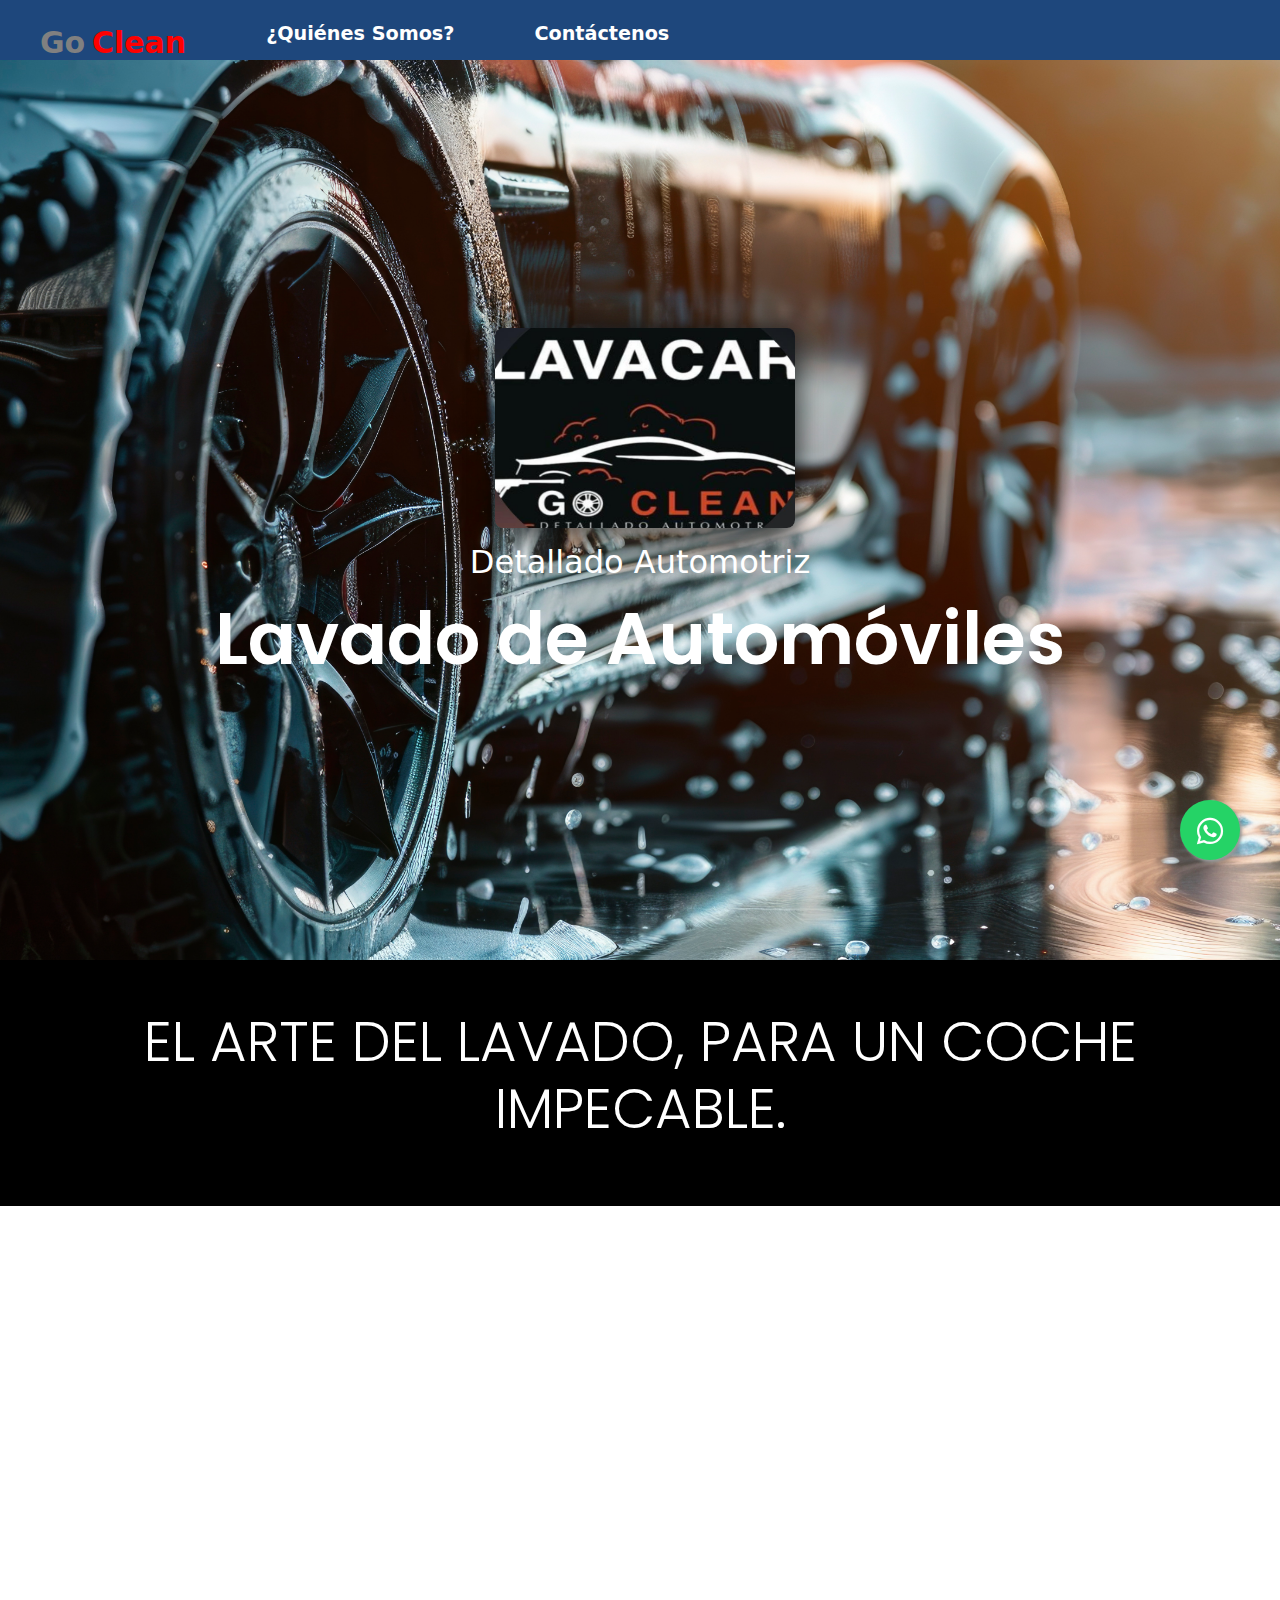
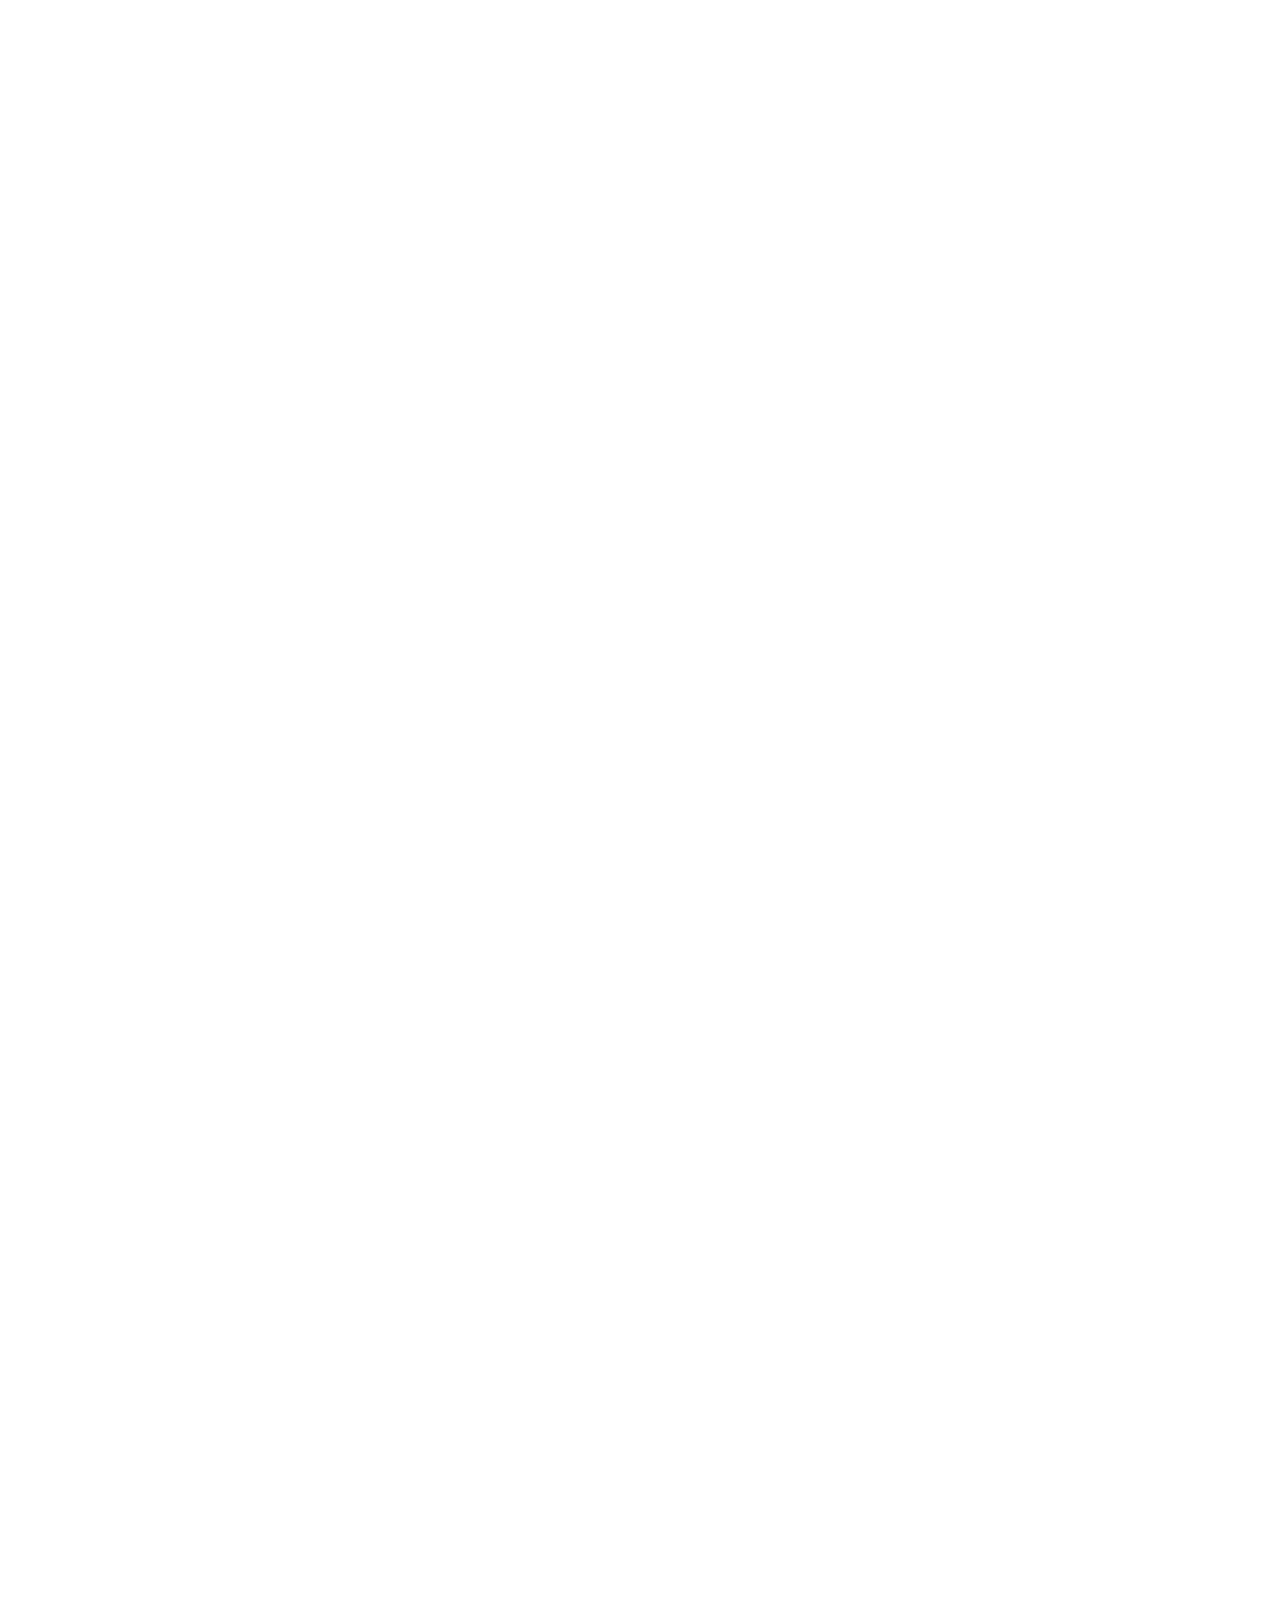
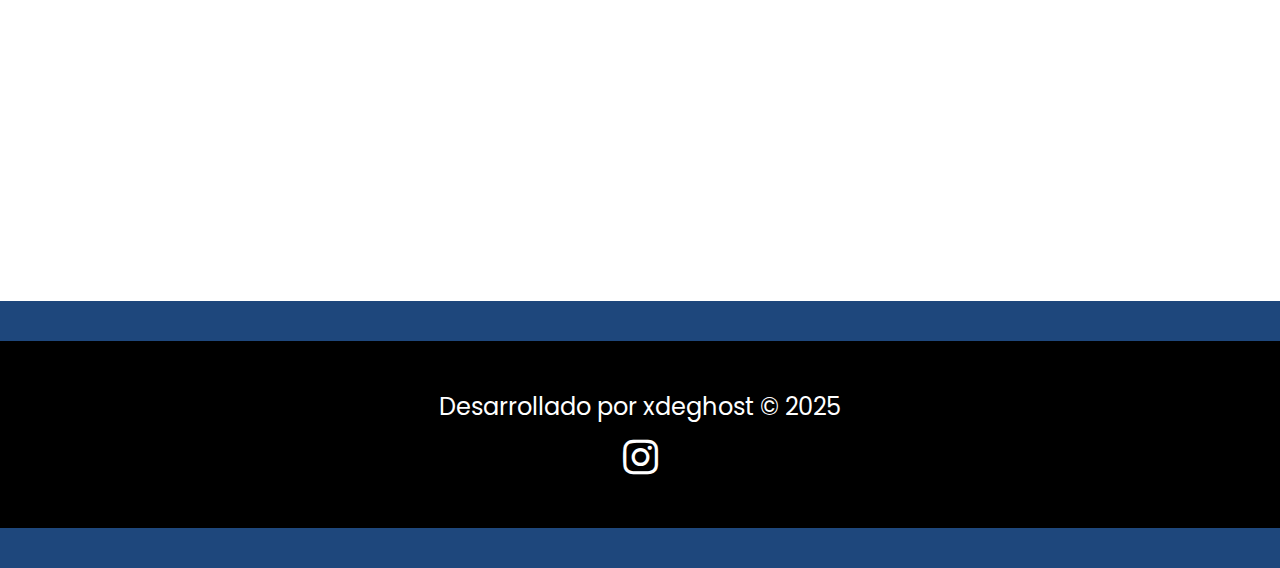
<file: index.html>
<!DOCTYPE html>
<html lang="es">
<head>
    <meta charset="UTF-8">
    <meta name="viewport" content="width=device-width, initial-scale=1, maximum-scale=1, user-scalable=no">
    <meta name="description" content="GoClean">
    <title>GoClean</title>

    <!-- Bootstrap Icons -->
    <link href="https://cdn.jsdelivr.net/npm/bootstrap-icons@1.10.0/font/bootstrap-icons.css" rel="stylesheet">
    <!-- Bootstrap CSS -->
    <link href="https://cdn.jsdelivr.net/npm/bootstrap@5.3.0/dist/css/bootstrap.min.css" rel="stylesheet">
    <!-- Google Fonts - Fira Code -->
    <link href="https://fonts.googleapis.com/css2?family=Fira+Code:wght@400;700&display=swap" rel="stylesheet">
    <!-- Estilos personalizados -->
    <link rel="stylesheet" href="styles.css">
    <link href="https://cdn.jsdelivr.net/npm/bootstrap-icons/font/bootstrap-icons.css" rel="stylesheet">
    <link rel="stylesheet" href="https://cdnjs.cloudflare.com/ajax/libs/font-awesome/5.15.4/css/all.min.css">
    <link rel="stylesheet" href="main.css">
    <link rel="preconnect" href="https://fonts.googleapis.com">
    <link rel="preconnect" href="https://fonts.gstatic.com" crossorigin>
    <link href="https://fonts.googleapis.com/css2?family=Poppins:wght@400;600;700&display=swap" rel="stylesheet">

    <!-- Prevenir desplazamiento horizontal -->
    <style>
        html, body {
            overflow-x: hidden;
            width: 100%;
        }
        * {
            box-sizing: border-box;
        }
        body {
            margin: 0;
            padding: 0;
        }

        /* Estilo para el preloader */
        #preloader {
            position: fixed;
            top: 0;
            left: 0;
            right: 0;
            bottom: 0;
            background-color: rgba(255, 255, 255, 0.9); /* Fondo blanco translúcido */
            display: flex;
            justify-content: center;
            align-items: center;
            z-index: 9999;
            transition: opacity 0.5s ease-out; /* Suaviza la desaparición */
        }

        .spinner {
            border: 8px solid #f3f3f3; /* Color de fondo */
            border-top: 8px solid #3498db; /* Color del spinner */
            border-radius: 50%;
            width: 50px;
            height: 50px;
            animation: spin 1s linear infinite; /* Animación de giro */
        }

        @keyframes spin {
            0% { transform: rotate(0deg); }
            100% { transform: rotate(360deg); }
        }
    </style>
</head>
<body>

    <!-- Preloader (cargador) -->
    <div id="preloader" class="preloader">
        <div class="spinner"></div>
    </div>

    <section class="principal">
        <header class="navbar">
            <nav>
                <ul>
                    <li><a href="#"><span class="go-text">Go</span> <span class="clean-text">Clean</span></a></li>
                    <li><a href="./¿Quiénes Somos/index.html">¿Quiénes Somos? </a></li>
                    <li><a href="contact.html"> Contáctenos </a></li>
                </ul>
            </nav>
        </header>
    </section>

    <!-- Sección Hero -->
    <div class="hero-section">
        <div class="container">
            <div class="d-flex flex-lg-column justify-content-center text-center py-5">
                <p class="text-white fs-0">
                    <img src="logo.jpeg" alt="Logo" class="logo" loading="lazy">
                </p>
                <p class="text-white fs-2 detallado-automotriz">
                    Detallado Automotriz
                </p>
                <p class="poppins-semibold display-2 text-white lavado-automoviles">Lavado de Automóviles</p>
            </div>
        </div>
    </div>

    <!-- Sección de Servicios -->
    <div class="container-fluid poppins-regular">
        <div class="row bg-black text-white py-5" id="servicios">
            <div class="col-md-12 d-flex flex-column justify-content-center align-items-center">
                <p class="text-center display-4 text-uppercase">El arte del lavado, para un coche impecable.</p>
            </div>
        </div>
    </div>

    <!-- Sección de Precios -->
    <div class="container-fluid">
        <div class="row" id="precios">
            <!-- Fila 1: Video primero, luego precio -->
            <div class="col-md-6">
                <video autoplay muted loop class="video-style" loading="lazy">
                    <source src="video/carro1.mp4" type="video/mp4">
                    Tu navegador no soporta este formato de video.
                </video>
            </div>
            <div class="text-white text-center py-5 col-md-6 bg-gradient-black d-flex flex-column justify-content-center align-items-center text-animated">
                <p class="display-4 poppins-regular">Lavado Super Premium</p>
            </div>
        </div>

        <div class="row">
            <!-- Fila 2: Precio primero, luego video -->
            <div class="text-white text-center py-5 col-md-6 bg-gradient-black d-flex flex-column justify-content-center align-items-center text-animated">
                <p class="display-4 poppins-regular">Tratamiento Cerámico</p>
            </div>
            <div class="col-md-6">
                <video autoplay muted loop class="video-style" loading="lazy">
                    <source src="video/carro2.mp4" type="video/mp4">
                    Tu navegador no soporta este formato de video.
                </video>
            </div>
        </div>

        <div class="row">
            <!-- Fila 3: Video primero, luego precio -->
            <div class="col-md-6">
                <video autoplay muted loop class="video-style" loading="lazy">
                    <source src="video/carro3.mp4" type="video/mp4">
                    Tu navegador no soporta este formato de video.
                </video>
            </div>
            <div class="text-white text-center py-5 col-md-6 bg-gradient-black d-flex flex-column justify-content-center align-items-center text-animated">
                <p class="display-4 poppins-regular">Lavado Super Premium</p>
            </div>
        </div>

        <div class="row">
            <!-- Fila 4: Precio primero, luego video -->
            <div class="text-white text-center py-5 col-md-6 bg-gradient-black d-flex flex-column justify-content-center align-items-center text-animated">
                <p class="display-4 poppins-regular">Limpieza de Tapicería</p>
            </div>
            <div class="col-md-6">
                <video autoplay muted loop class="video-style" loading="lazy">
                    <source src="video/carro4.mp4" type="video/mp4">
                    Tu navegador no soporta este formato de video.
                </video>
            </div>
        </div>

        <div class="row">
            <!-- Fila 5: Video primero, luego precio -->
            <div class="col-md-6">
                <video autoplay muted loop class="video-style" loading="lazy">
                    <source src="video/carro5.mp4" type="video/mp4">
                    Tu navegador no soporta este formato de video.
                </video>
            </div>
            <div class="text-white text-center py-5 col-md-6 bg-gradient-black d-flex flex-column justify-content-center align-items-center text-animated">
                <p class="display-4 poppins-regular">Entre Otros Servicios</p>
            </div>
        </div>
    </div>

    <!-- Footer -->
    <footer class="container-fluid poppins-regular">
        <div class="row bg-black text-white py-5">
            <div class="col-md-12 d-flex flex-column justify-content-center align-items-center">
                <p class="mb-1 fs-4 text-center">Desarrollado por xdeghost &copy; 2025</p>
                <div class="pt-2">
                    <a href="https://www.instagram.com/xdeghost/" target="_blank" class="text-white mx-2 fs-5"><i class="fab fa-instagram fa-2x"></i></a>
                </div>
            </div>
        </div>
    </footer>

    <!-- WhatsApp Button -->
    <a href="https://api.whatsapp.com/send?phone=50684746756" class="whatsapp-float" target="_blank">
        <i class="fab fa-whatsapp my-float"></i>
    </a>

    <!-- JavaScript -->
    <script src="https://cdn.jsdelivr.net/npm/bootstrap@5.3.3/dist/js/bootstrap.bundle.min.js"
        integrity="sha384-YvpcrYf0tY3lHB60NNkmXc5s9fDVZLESaAA55NDzOxhy9GkcIdslK1eN7N6jIeHz"
        crossorigin="anonymous"></script>

    <script>
        // JavaScript para ocultar el preloader después de que la página esté lista
        window.onload = function() {
            const preloader = document.getElementById("preloader");
            preloader.style.display = "none"; // Oculta el preloader
        };

        const scrollButton = document.getElementById('scrollButton');

        function toggleButton() {
            if (window.scrollY >= document.documentElement.scrollHeight / 2) {
                scrollButton.classList.add('show-button');
            } else {
                scrollButton.classList.remove('show-button');
            }
        }

        window.addEventListener('scroll', toggleButton);

        document.addEventListener('DOMContentLoaded', function () {
            const observer = new IntersectionObserver((entries, observer) => {
                entries.forEach(entry => {
                    if (entry.isIntersecting) {
                        entry.target.classList.add('visible');
                        observer.unobserve(entry.target);
                    }
                });
            }, {
                threshold: 0.5 
            });

            const elementsToAnimate = document.querySelectorAll('.text-animated, .video-style');
            elementsToAnimate.forEach(element => {
                observer.observe(element);
            });
        });
    </script>
</body>
</html>
</file>
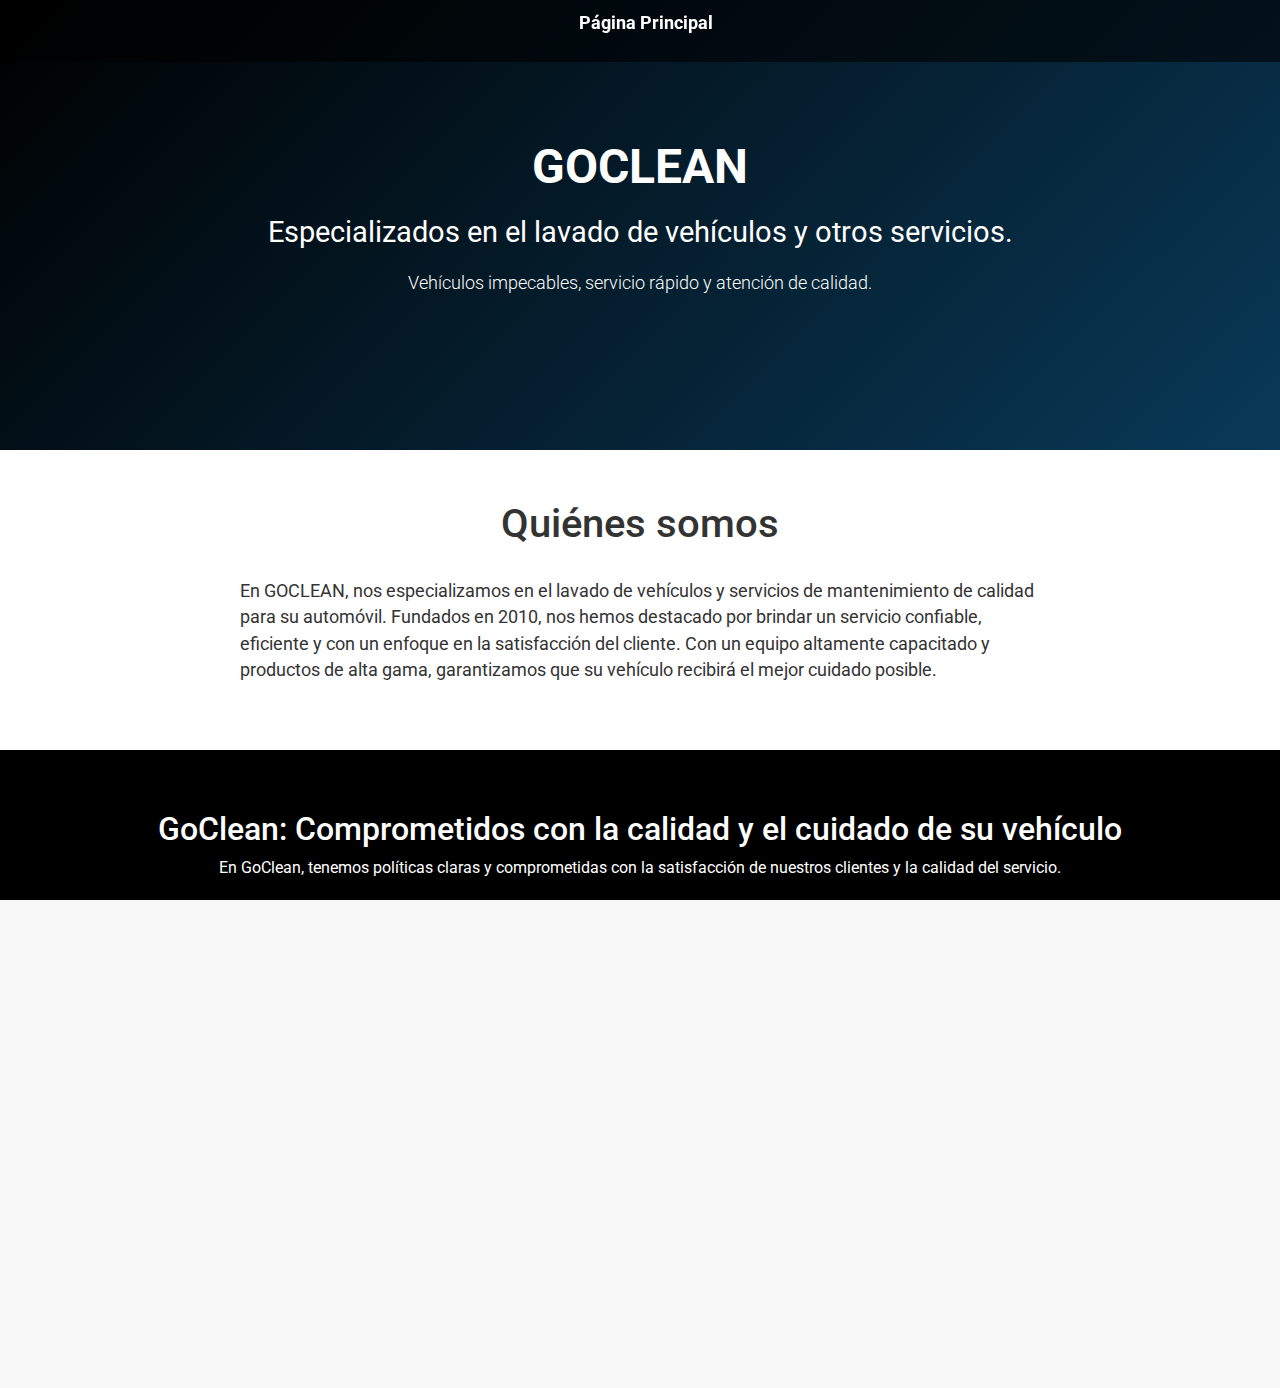
<file: ¿Quiénes Somos/index.html>
<!DOCTYPE html>
<html lang="es">
<head>
    <meta charset="UTF-8">
    <meta name="viewport" content="width=device-width, initial-scale=1.0">
    <meta name="description" content="GoClean">
    <title>GoClean</title>
    <link href="https://fonts.googleapis.com/css2?family=Roboto:wght@400;700&display=swap" rel="stylesheet">
    <link href="https://cdn.jsdelivr.net/npm/bootstrap@5.3.0/dist/css/bootstrap.min.css" rel="stylesheet">
    <script src="https://cdn.jsdelivr.net/npm/bootstrap@5.3.0/dist/js/bootstrap.bundle.min.js"></script>
    <link href="https://cdn.jsdelivr.net/npm/bootstrap-icons@1.10.0/font/bootstrap-icons.css" rel="stylesheet">
    <link rel="stylesheet" href="styles.css">
</head>
<body>

    <section class="hero">
        <header>
            <nav>
                <ul>
                    <li><a href="../index.html">Página Principal</a></li>
                   
                </ul>
            </nav>
        </header>

        <!-- Contenedor para la sección Hero -->
        <div class="hero-content">
            <h1>GoClean</h1>
            <h2>Especializados en el lavado de vehículos y otros servicios.</h2>
            <p>Vehículos impecables, servicio rápido y atención de calidad.</p>
        </div>
    </section>

   <!-- Sección Quiénes Somos -->
   <section id="about-me">
    <h2>Quiénes somos</h2>
    <div class="about-content">
        <div class="about-text">
            <p>En GOCLEAN, nos especializamos en el lavado de vehículos y servicios de mantenimiento de calidad para su automóvil. Fundados en 2010, nos hemos destacado por brindar un servicio confiable, eficiente y con un enfoque en la satisfacción del cliente. Con un equipo altamente capacitado y productos de alta gama, garantizamos que su vehículo recibirá el mejor cuidado posible.</p>
        </div>
    </div>
</section>

<section id="publicidad">
 
    <h2>GoClean: Comprometidos con la calidad y el cuidado de su vehículo</h2>
    <p>
        En GoClean, tenemos políticas claras y comprometidas con la satisfacción de nuestros clientes y la calidad del servicio.<br><br>
        <strong>Política de Calidad y Mantenimiento de Vehículos:</strong><br>
        Nos aseguramos de que cada vehículo reciba el mejor cuidado, utilizando productos de alta calidad y técnicas avanzadas de limpieza y mantenimiento.<br><br>
        <strong>Política de Atención al Cliente:</strong><br>
        Ofrecemos un servicio personalizado, asegurándonos de que cada cliente reciba la atención que necesita para mantener su vehículo en las mejores condiciones.<br><br>
        <strong>Política de Seguridad y Seguros:</strong><br>
        La seguridad de su vehículo es nuestra prioridad. Todos nuestros servicios están cubiertos por seguros, garantizando tranquilidad para nuestros clientes.<br><br>
        <strong>Política de Precios Transparentes:</strong><br>
        En GoClean, creemos en la transparencia. Nuestros precios son claros, sin cargos ocultos, y siempre acorde a la calidad del servicio brindado.<br><br>
    </p>
</section>


    <footer>
        <div class="container">
            <div class="row">
                <div class="col text-center">
                    <p>&copy; 2025 </p>
                    <p>Creado por GoClean - Empresa de lavado de vehículos</p>
                </div>
            </div>
        </div>
    </footer>

</body>
</html>
</file>
<file: styles.css>
/* Barra de navegación fija */
.navbar {
   
    width: 100%;
    z-index: 1000; /* Asegura que esté encima de otros elementos */
    padding: 10px 0; /* Ajusta el padding si es necesario */
    
}

/* Estilo para la lista dentro de la barra */
.navbar ul {
    list-style: none;
    margin: 0;
    padding: 0;
    display: flex;
    justify-content: center;
}

.navbar ul li {
    padding: 10px 20px; /* Espaciado de los elementos de la lista */
}


/* Cambiar el color del texto al pasar el ratón */
.navbar ul li a:hover {
    color: rgb(134, 13, 13); /* Color rojo al hacer hover */
}

/* Aseguramos que el contenido no quede cubierto por la barra */
.principal {
    padding-top: 70px; /* Ajusta el valor según la altura de tu barra */
}

/* Estilo adicional para el contenido */
.content {
    padding: 20px;
}


.principal {
    background-color: transparent; /* o white */
}


a {
    text-decoration: none; /* Elimina el subrayado */
  }
  
  .go-text {
    color: gray;
    font-size: 30px; /* Aumenté el tamaño de la fuente */
  }
  
  .clean-text {
    color: red;
    font-size: 30px; /* Aumenté el tamaño de la fuente */
  }
  
  ul {
    list-style: none; /* Quita los puntos o viñetas de la lista */
    padding: 0; /* Elimina el espacio extra del contorno */
  }
  
  li {
    display: inline; /* Para que los elementos de la lista estén en línea */
    margin-right: 15px; /* Espacio entre los elementos de la lista */
  }
</file>
<file: main.css>
.hero-section {
  background-image: url(assets/img/fondo.jpg);
  background-size: cover;
  background-position: center;
  background-repeat: no-repeat;
  height: 100vh;
}

.hero-section::before {
  content: "";
  position: absolute;
  top: 0;
  left: 0;
  width: 100%;
  height: 120%;
  background-color: rgba(0, 0, 0, 0.6);
  z-index: 1;
}

.img-moto, .img-automovil, .img-suvjeep, .img-camioneta, .img-camionetaxl {
  background-size: cover;
  background-position: center;
  background-repeat: no-repeat;
  height: 70vh;
}

.video-container {
  height: 70vh;
  background-color: black;
  overflow: hidden;
}

video {
  width: 100%;
  height: 100%;
  object-fit: cover;
}

.bg-gradient-black {
  background: rgb(10, 10, 10);
  background: linear-gradient(0deg, rgba(10, 10, 10, 0.98) 0%, rgba(10, 10, 10, 1) 100%);
}

/* Fonts */
.poppins-regular {
  font-family: "Poppins", sans-serif;
  font-weight: 400;
  font-style: normal;
}

.poppins-semibold {
  font-family: "Poppins", sans-serif;
  font-weight: 600;
  font-style: normal;
}

.poppins-bold {
  font-family: "Poppins", sans-serif;
  font-weight: 700;
  font-style: normal;
}

/* Estilos del botón de WhatsApp flotante */
.whatsapp-float {
  position: fixed;
  width: 60px;
  height: 60px;
  bottom: 40px;
  right: 40px;
  background-color: #25d366;
  color: #FFF;
  border-radius: 50px;
  text-align: center;
  font-size: 30px;
  box-shadow: 2px 2px 3px #999;
  z-index: 1000;
  transition: all 0.3s ease;
}

.whatsapp-float .my-float {
  margin-top: 16px;
}

.whatsapp-float:hover {
  transform: scale(1.1);
  box-shadow: 4px 4px 6px #666;
}

.whatsapp-float:active {
  transform: scale(0.9);
  box-shadow: 1px 1px 2px #333;
}

/* General navbar styles */
.navbar {
  background-color: #000000; /* Asegura que el fondo sea negro */
  padding: 5px 20px; /* Reducir el padding general */
  position: relative;
  z-index: 2;
  height: 60px; /* Ajusta la altura para hacer el navbar más pequeño */
}


/* Mostrar siempre los enlaces en el header */
.navbar nav ul li a {
  display: block;
}




/* GO y CLEAN */
.go {
  color: gray;
}

.clean {
  color: red;
}

/* Ajusta el tamaño de fuente para hacerlo aún más grande */
.fs-0 {
  font-size: 6rem;
}

.fs-2 {
  font-size: 3.5rem;
}

/* Animación */
@keyframes fadeInUp {
  0% {
    opacity: 0;
    transform: translateY(30px);
  }
  100% {
    opacity: 1;
    transform: translateY(0);
  }
}

.text-animated {
  opacity: 0;
  transform: translateY(30px);
  animation: fadeInUp 1s ease-out forwards;
  transition: opacity 1s ease-out, transform 1s ease-out;
}

.text-animated.visible {
  opacity: 1;
  transform: translateY(0);
}

.video-style {
  opacity: 0;
  transition: opacity 1s ease-in-out;
}

.video-style.visible {
  opacity: 1;
}

/* Ajuste para centrar el contenido en la pantalla */
.hero-section .d-flex {
  justify-content: center; /* Centra el contenido horizontalmente */
  align-items: center; /* Centra el contenido verticalmente */
  height: 100vh; /* Ocupa toda la altura de la pantalla */
  padding: 0 10px; /* Añadir padding para evitar que el texto se salga del contenedor */
}

/* Eliminar el fondo oscuro (opaco) en móviles */
.hero-section::before {
  display: none; /* Elimina el efecto oscuro sobre el fondo en móviles */
}

/* Ajusta el tamaño de los textos */
.fs-0 {
  font-size: 4rem; /* Ajusta el tamaño en móviles */
}

.fs-2 {
  font-size: 2.5rem; /* Ajusta el tamaño de "Detallado Automotriz" */
}

/* Reduce el margen inferior de los textos */
.hero-section p {
  margin-bottom: 10px; /* Espaciado entre los textos */
}

/* Eliminar márgenes que podrían afectar el centrado */
.hero-section {
  margin: 0 !important;
}

/* Estilo para la sección Hero */
.hero-section {
  background-color: #000; /* Agrega un fondo oscuro si lo necesitas */
}

/* Estilo específico para pantallas pequeñas (móviles) */
@media (max-width: 767px) {
  .hero-section .container {
    padding: 15px; /* Reducir el padding para que se ajuste bien */
  }

  .hero-section .d-flex {
    flex-direction: column; /* Asegura que los elementos se acomoden verticalmente */
    justify-content: center; /* Centra el contenido */
  }

  .hero-section p.text-white {
    font-size: 1.5rem; /* Reducir el tamaño de fuente para que se vea bien en móvil */
    margin-bottom: 10px; /* Ajusta los márgenes entre los párrafos */
  }

  .hero-section p.poppins-semibold.display-2 {
    font-size: 2rem; /* Reducir tamaño de fuente para pantallas pequeñas */
    margin-top: 10px;
  }

  /* Ajuste adicional para el span GO y CLEAN */
  .hero-section .go, .hero-section .clean {
    font-size: 2rem; /* Ajustar el tamaño de las palabras GO y CLEAN */
    display: inline-block;
  }
}

/* Estilo para el navbar en pantallas móviles */
@media (max-width: 767px) {
  /* Ajustes generales del navbar */
  .navbar {
    padding: 10px 20px; /* Añadir algo de padding para mejorar el espacio */
    height: 155px; /* Reducir aún más la altura del navbar */
  }

  .navbar nav ul {
    list-style-type: none;
    padding: 0;
    margin: 0;
    display: flex;
    justify-content: space-around; /* Distribuye los elementos de manera horizontal */
    flex-wrap: wrap; /* Permite que los elementos se ajusten si no caben */
    width: 100%;
  }

  .navbar nav ul li {
    margin: 0 12px; /* Ajusta el margen entre los elementos horizontalmente */
  }

  .navbar nav ul li a {
 
    text-decoration: none;
    font-size: 1rem; /* Ajusta el tamaño de los enlaces */
    font-weight: 600; /* Hacer los enlaces más prominentes */
  }

  /* Si los elementos no caben horizontalmente, el flex-wrap permite que se acomoden en una nueva línea */
  .navbar nav ul li a {
    display: block;
    text-align: center;
  }

  /* Estilo para el botón de menú hamburguesa si fuera necesario */
  .menu-toggle {
    display: none; /* No mostrar el menú hamburguesa en este caso */
  }
}

/* Eliminar márgenes y padding de todo el contenido */
html, body {
  margin: 0;
  padding: 0;
  background-color: transparent; /* Asegura que el fondo sea transparente */
}
.principal {
  background-color: transparent; /* Asegura que el fondo sea transparente */
  margin: 0;
  padding: 0;
}







/* Estilo para los videos */
.video-style {
  background-size: cover;
  background-position: center;
  background-repeat: no-repeat;
  height: 100%;
  object-fit: cover;
}

/* Media query para pantallas móviles */
@media (max-width: 768px) {
  .row {
    display: flex; /* Usamos flexbox para alinear elementos lado a lado */
    flex-wrap: wrap; /* Permite que los elementos envuelvan y se ajusten */
    justify-content: space-between; /* Deja espacio entre los elementos */
    align-items: stretch; /* Asegura que ambos contenedores tengan el mismo tamaño */
  }

  .col-md-6 {
    width: 48%; /* Ajusta el ancho para que los contenedores estén uno al lado del otro */
    display: flex;
    flex: 1; /* Hace que todos los contenedores tengan la misma altura */
    flex-direction: column;
    margin-bottom: 20px; /* Espacio entre filas */
  }

  /* Cambiar la posición de los elementos para las filas impares */
  .row:nth-child(odd) .col-md-6:first-child {
    order: 1; /* El video se mueve a la derecha */
  }

  .row:nth-child(odd) .col-md-6:last-child {
    order: 0; /* El texto se mueve a la izquierda */
  }

  /* Para las filas pares */
  .row:nth-child(even) .col-md-6:first-child {
    order: 0; /* El texto se mueve a la izquierda */
  }

  .row:nth-child(even) .col-md-6:last-child {
    order: 1; /* El video se mueve a la derecha */
  }

  /* Especificar los cambios en las filas 2 y 4 */
  .row:nth-child(2) .col-md-6:first-child {
    order: 1; /* El texto 2 va a la derecha */
  }

  .row:nth-child(2) .col-md-6:last-child {
    order: 0; /* El video 2 va a la izquierda */
  }

  .row:nth-child(4) .col-md-6:first-child {
    order: 1; /* El texto 4 va a la derecha */
  }

  .row:nth-child(4) .col-md-6:last-child {
    order: 0; /* El video 4 va a la izquierda */
  }

  /* Asegura que el texto se ajuste bien */
  .text-white {
    flex: 1;
    display: flex;
    justify-content: center;
    align-items: center;
    padding: 10px;
    text-align: center;
  }

  /* Opcional: Ajustar el tamaño de los textos en móviles */
  .display-4 {
    font-size: 1.5rem; /* Reduce el tamaño de fuente en móviles */
  }

  /* Ajuste de los videos para que también ocupen todo el espacio */
  .video-style {
    width: 100%;
    height: auto;
  }
}


/* Agregar margen superior entre la sección de Servicios y la de Precios */
#precios {
    margin-top: 10px; /* Puedes ajustar el valor a lo que prefieras */
}









/* Media query para pantallas grandes (PC) */
@media (min-width: 769px) {
  /* Ajuste de los videos para PC */
  .video-container {
    height: 50vh; /* Reducir el tamaño de los videos en pantallas grandes */
  }

  .video-style {
    height: 50vh; /* Ajustar también la altura de los videos dentro de .video-style */
  }
}









/* Media query para pantallas móviles */
@media (max-width: 767px) {
  /* Eliminar cualquier cambio no deseado en el navbar para móviles */
  .navbar {
    padding: 5px 20px; /* Mantener el padding original */
    height: 60px; /* Mantener la altura original del navbar */
  }

  .navbar nav ul {
    list-style-type: none;
    padding: 0;
    margin: 0;
    display: flex;
    justify-content: space-around;
    flex-wrap: wrap;
    width: 100%;
  }

  .navbar nav ul li {
    margin: 0 12px;
  }

  .navbar nav ul li a {
    text-decoration: none;
    font-size: 1rem;
    font-weight: 600;
  }

  .navbar nav ul li a {
    display: block;
    text-align: center;
  }

  /* No hacer modificaciones adicionales en el navbar */
}











.text-white {
  color: white;
}



.logo {
  width: 300px; /* Ajusta el tamaño del logo */
  height: 200px; /* Mantén la proporción del logo */
  margin-left: 10px; /* Espacio al lado del logo */
  vertical-align: middle; /* Alineación vertical */
  border-radius: 8px; /* Bordes redondeados */
  box-shadow: 0 15px 30px rgba(0, 0, 0, 0.4), 0 0 25px rgba(0, 0, 0, 0.5); /* Sombra más fuerte */
  transition: transform 0.3s ease, box-shadow 0.3s ease, border 0.3s ease; /* Transiciones suaves */
}

/* Efecto de flotación, borde brillante y sombra oscura externa cuando el mouse pasa sobre el logo */
.logo:hover {
  transform: translateY(-12px); /* Mueve la imagen más hacia arriba */
  box-shadow: 0 20px 50px rgba(0, 0, 0, 0.7), 0 0 30px rgba(0, 0, 0, 0.8); /* Sombra más oscura y más intensa */
  border: 3px solid #1e477c; /* Borde brillante */
}

/* Efecto cuando el mouse no está sobre el logo */
.logo:active {
  transform: translateY(0); /* Resetea el efecto flotante cuando se hace clic */
  box-shadow: 0 15px 30px rgba(0, 0, 0, 0.4), 0 0 25px rgba(0, 0, 0, 0.5); /* Sombra más fuerte */
  border: 3px solid transparent; /* Sin borde brillante */
}

/* Optimización para pantallas pequeñas (móviles) */
@media (max-width: 767px) {
  .logo {
      width: 150px; /* Reducir el tamaño del logo en pantallas pequeñas */
      height: 100px; /* Mantener la proporción del logo */
  }

  .fs-0 {
      font-size: 1.2rem; /* Reducir el tamaño del texto si es necesario */
  }

  .logo:hover {
      transform: translateY(-6px); /* Reducir el efecto de flotación para no ocupar mucho espacio */
      box-shadow: 0 15px 35px rgba(0, 0, 0, 0.6), 0 0 25px rgba(0, 0, 0, 0.7); /* Sombra más fuerte */
  }
}

/* Optimización para pantallas muy pequeñas (por ejemplo, móviles en modo retrato) */
@media (max-width: 480px) {
  .logo {
      width: 120px; /* Aún más pequeño en pantallas muy pequeñas */
      height: 80px; /* Mantener proporción */
  }

  .fs-0 {
      font-size: 1rem; /* Reducir aún más el tamaño de la fuente */
  }

  .logo:hover {
      transform: translateY(-4px); /* Reducir aún más el efecto de flotación */
      box-shadow: 0 10px 30px rgba(0, 0, 0, 0.5), 0 0 20px rgba(0, 0, 0, 0.6); /* Sombra más fuerte */
  }
}

















* {
    box-sizing: border-box;
}

body {
    margin: 0;
    padding: 0;
}

/* Estilo para el preloader */
#preloader {
    position: fixed;
    top: 0;
    left: 0;
    right: 0;
    bottom: 0;
    background-color: rgba(255, 255, 255, 0.9); /* Fondo blanco translúcido */
    display: flex;
    justify-content: center;
    align-items: center;
    z-index: 9999;
    transition: opacity 0.5s ease-out; /* Suaviza la desaparición */
}

.spinner {
    border: 8px solid #f3f3f3; /* Color de fondo */
    border-top: 8px solid #3498db; /* Color del spinner */
    border-radius: 50%;
    width: 50px;
    height: 50px;
    animation: spin 1s linear infinite; /* Animación de giro */
}

@keyframes spin {
    0% { transform: rotate(0deg); }
    100% { transform: rotate(360deg); }
}

/* Estilo para la sección principal */
.navbar {
    background-color: #1e477c;
    padding: 10px 0;
}

.navbar ul {
    display: flex;
    justify-content: center;
    list-style-type: none;
    padding: 0;
}

.navbar ul li {
    margin: 0 20px;
}

.navbar ul li a {
    color: white;
    font-size: 1.2rem;
    text-decoration: none;
    font-weight: bold;
}

.navbar ul li a:hover {
    color: #f1f1f1;
}






.bg-gradient-black {
    background: linear-gradient(to bottom, rgba(0, 0, 0, 0.6), rgba(0, 0, 0, 0.9));
}



.text-animated.visible {
    opacity: 1;
    transform: translateY(0);
}

/* Footer */
footer {
    background-color: #1e477c;
    color: white;
    padding: 40px 0;
    text-align: center;
}

footer .fs-4 {
    font-size: 1.5rem;
}



/* Estilo para el contenido de las secciones */
.poppins-regular {
    font-family: 'Poppins', sans-serif;
}

.poppins-semibold {
    font-family: 'Poppins', sans-serif;
    font-weight: 600;
}
</file>
<file: ¿Quiénes Somos/styles.css>
/* Reset */
* {
    margin: 0;
    padding: 0;
    box-sizing: border-box;
}

body, html {
    font-family: 'Roboto', sans-serif;
    height: 100%;
    overflow-x: hidden;
    color: #333;
    background-color: #f8f8f8;
}

/* Estilo general para el header */
header {
    position: fixed;
    top: 0;
    left: 0;
    width: 100%;
    background-color: rgba(0, 0, 0, 0.6);
    padding: 10px 20px;
    z-index: 100;
}

nav ul {
    list-style: none;
    display: flex;
    justify-content: center;
}

nav ul li {
    margin-right: 20px;
}

nav ul li a {
    color: #fff;
    text-decoration: none;
    font-weight: 700;
    font-size: 1.1rem;
}

nav ul li a:hover {
    color: #e65c00;
}

/* Hero Section con fondo elegante */
.hero {
    position: relative;
    height: 50vh; /* Reducida la altura */
    display: flex;
    justify-content: center;
    align-items: center;
    background: linear-gradient(135deg, #000000 0%, #093958 100%); /* Gradiente suave */
}

.hero-content {
    text-align: center;
    color: #fff;
    z-index: 10;
    max-width: 80%;
}

.hero-content h1 {
    font-size: 3rem;
    font-weight: 700;
    margin-bottom: 20px;
    text-transform: uppercase;
}

.hero-content h2 {
    font-size: 1.8rem;
    font-weight: 400;
    margin-bottom: 20px;
}

.hero-content p {
    font-size: 1.1rem;
    font-weight: 300;
}

/* About Section */
#about-me {
    background-color: #fff;
    padding: 50px 20px;
    text-align: center;
}

#about-me h2 {
    font-size: 2.5rem;
    margin-bottom: 30px;
}

.about-content {
    display: flex;
    justify-content: center;
}

.about-text {
    max-width: 800px;
    text-align: left;
    font-size: 1.1rem;
}

/* Publicidad Section */
#publicidad {
    background-color: #000;
    color: #fff;
    text-align: center;
    padding: 60px 20px;
}

.icono {
    width: 150px;
    height: 150px;
    border-radius: 50%;
    margin-bottom: 20px;
}

/* Footer */
footer {
    background-color: #360606;
    color: #fff;
    padding: 20px 0;
    text-align: center;
}

/* Responsivo */
@media (max-width: 768px) {
    .hero-content h1 {
        font-size: 2.5rem;
    }
    
    .hero-content h2 {
        font-size: 1.5rem;
    }

    .about-content {
        flex-direction: column;
    }

    .about-text {
        font-size: 1rem;
    }
}
</file>
